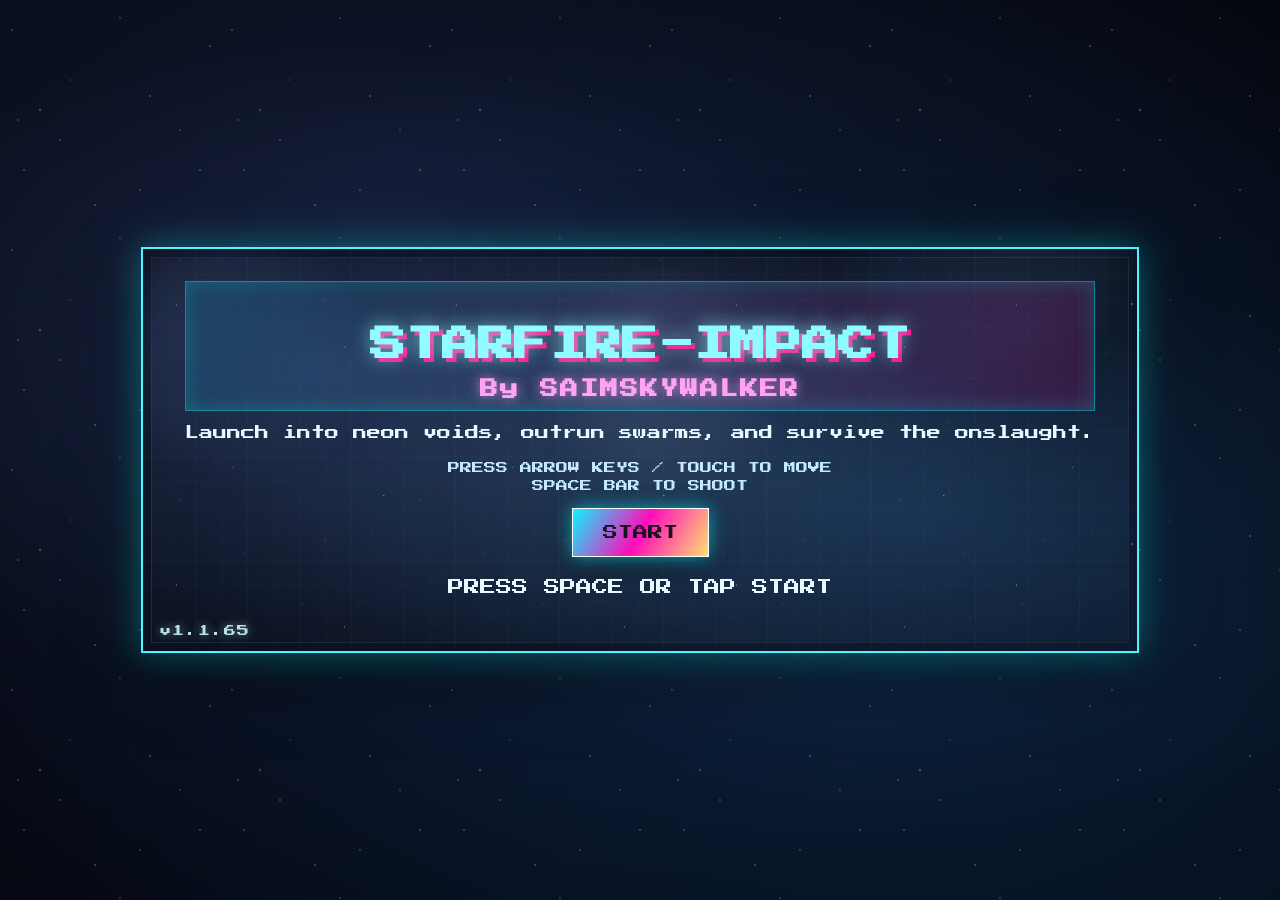
<file: index.html>
<!DOCTYPE html>
<html lang="en">

<head>
    <meta charset="UTF-8">
    <meta name="viewport" content="width=device-width, initial-scale=1.0, maximum-scale=1.0, user-scalable=no">
    <title>STARFIRE IMPACT</title>
    <link rel="stylesheet" href="style.css">
    <link rel="manifest" href="manifest.webmanifest">
    <link rel="icon" type="image/png" sizes="192x192" href="assets/player sprite first.png">
    <meta name="theme-color" content="#000000">
    <meta name="apple-mobile-web-app-capable" content="yes">
    <meta name="apple-mobile-web-app-status-bar-style" content="black-translucent">
</head>

<body>
    <script>
        window.onerror = function (msg, url, line, col, error) {
            if (window.game && typeof window.game.showMessage === 'function') {
                window.game.showMessage({
                    title: 'SYSTEM FAILURE',
                    body: "Error: " + msg + "\nLine: " + line + "\nCol: " + col,
                    primaryText: 'RELOAD',
                    tone: 'alert',
                    onPrimary: () => location.reload()
                });
            } else {
                console.error("Error: " + msg + "\nLine: " + line + "\nCol: " + col);
            }
        };
    </script>
    <div id="game-container">
        <canvas id="gameCanvas"></canvas>
        <div id="ui-layer">
            <div id="start-screen">
                <div class="start-orbs">
                    <span class="cosmic-orb orb-a"></span>
                    <span class="cosmic-orb orb-b"></span>
                    <span class="cosmic-orb orb-c"></span>
                </div>
                <div class="title-glow">
                    <h1>STARFIRE-IMPACT</h1>
                    <h2>By SAIMSKYWALKER</h2>
                </div>
                <p class="tagline">Launch into neon voids, outrun swarms, and survive the onslaught.</p>

                <div class="controls">
                    <span>Press Arrow Keys / Touch to Move</span>
                    <span>Space Bar to Shoot</span>
                </div>
                <button id="start-button">START</button>                
                <p class="blink hint">PRESS SPACE OR TAP START</p>
                <div id="version-tag" class="version-tag">v1.1.65</div>
            </div>
            <div id="hud" class="hidden">
                <div class="hud-top">
                    <div id="score">SCORE: 000000</div>
                    <div id="level-progress-container">
                        <div id="level-progress-label">BOSS APPROACHING</div>
                        <div id="level-progress-bar">
                            <div id="level-progress-fill"></div>
                        </div>
                    </div>
                    <div id="level">LEVEL 1</div>
                </div>
                <div class="hud-bottom">
                    <div id="health-bar">
                        <div id="health-fill"></div>
                    </div>
                    <div class="boss-bars">
                        <div id="boss-bar" class="hidden boss-bar">
                            <div id="boss-label">BOSS HP</div>
                            <div id="boss-bar-track">
                                <div id="boss-bar-fill"></div>
                            </div>
                            <div id="boss-shield-track" class="hidden">
                                <div id="boss-shield-fill"></div>
                            </div>
                        </div>
                        <div id="boss-bar-2" class="hidden boss-bar">
                            <div id="boss-label-2">BOSS 2 HP</div>
                            <div id="boss-bar-track-2">
                                <div id="boss-bar-fill-2"></div>
                            </div>
                        </div>
                    </div>
                </div>
            </div>
            <div id="message-overlay" class="hidden" data-tone="info">
                <div class="message-frame">
                    <div class="message-header">
                        <span class="message-kicker">STARFIRE FEED</span>
                    </div>
                    <div class="message-title" id="message-title">SYSTEM MESSAGE</div>
                    <div class="message-body" id="message-body">--</div>
                    <div class="message-actions">
                        <button id="message-primary">CONFIRM</button>
                        <button id="message-secondary" class="ghost hidden">CANCEL</button>
                    </div>
                </div>
            </div>
        </div>
    </div>
    <script src="game.js"></script>
    <script>
        if ('serviceWorker' in navigator) {
            navigator.serviceWorker.register('service-worker.js')
                .then(reg => console.log('SW registered', reg))
                .catch(err => console.error('SW failed', err));
        }
    </script>
</body>

</html>
</file>
<file: style.css>
@import url('https://fonts.googleapis.com/css2?family=Press+Start+2P&display=swap');

body,
html {
    margin: 0;
    padding: 0;
    width: 100%;
    height: 100%;
    overflow: hidden;
    background-color: #000;
    font-family: 'Press Start 2P', cursive;
    color: #fff;
    user-select: none;
    -webkit-user-select: none;
    touch-action: none;
}

#game-container {
    position: relative;
    width: 100%;
    height: 100%;
}

canvas {
    display: block;
    width: 100%;
    height: 100%;
    image-rendering: pixelated;
    /* Retro look */
}

#ui-layer {
    position: absolute;
    top: 0;
    left: 0;
    width: 100%;
    height: 100%;
    pointer-events: auto;
    display: flex;
    flex-direction: column;
    justify-content: center;
    align-items: center;
    background: transparent;
    overflow: hidden;
}

#ui-layer::before,
#ui-layer::after {
    content: none;
}

#ui-layer.start-mode {
    background:
        radial-gradient(120% 120% at 30% 25%, rgba(40, 60, 120, 0.3), transparent 65%),
        radial-gradient(120% 120% at 70% 70%, rgba(20, 90, 160, 0.26), transparent 62%),
        linear-gradient(180deg, #04060d 0%, #05070f 35%, #050812 100%);
}

#ui-layer.start-mode::before,
#ui-layer.start-mode::after {
    content: '';
    position: absolute;
    inset: 0;
    pointer-events: none;
}

#ui-layer.start-mode::before {
    background-image: url("data:image/svg+xml,%3Csvg xmlns='http://www.w3.org/2000/svg' width='220' height='220'%3E%3Crect width='220' height='220' fill='none'/%3E%3Ccircle cx='12' cy='30' r='1' fill='%23ffffff' opacity='0.45'/%3E%3Ccircle cx='40' cy='110' r='1.2' fill='%23d8e7ff' opacity='0.5'/%3E%3Ccircle cx='120' cy='18' r='0.9' fill='%23ffffff' opacity='0.4'/%3E%3Ccircle cx='210' cy='46' r='1.1' fill='%23ffffff' opacity='0.45'/%3E%3Ccircle cx='150' cy='96' r='1' fill='%23ffffff' opacity='0.5'/%3E%3Ccircle cx='70' cy='80' r='0.8' fill='%23ffffff' opacity='0.42'/%3E%3Ccircle cx='24' cy='170' r='1' fill='%23ffffff' opacity='0.45'/%3E%3Ccircle cx='140' cy='190' r='0.9' fill='%23ffffff' opacity='0.45'/%3E%3Ccircle cx='200' cy='170' r='1.1' fill='%23d8e7ff' opacity='0.52'/%3E%3Ccircle cx='95' cy='205' r='1' fill='%23ffffff' opacity='0.5'/%3E%3Ccircle cx='180' cy='130' r='0.9' fill='%23ffffff' opacity='0.4'/%3E%3Ccircle cx='60' cy='140' r='1' fill='%23ffffff' opacity='0.45'/%3E%3Ccircle cx='18' cy='120' r='0.9' fill='%23ffffff' opacity='0.45'/%3E%3C/svg%3E");
    background-size: 220px 220px;
    opacity: 0.5;
    animation: starDrift 38s linear infinite;
}

#ui-layer.start-mode::after {
    background:
        radial-gradient(60% 50% at 25% 40%, rgba(60, 80, 140, 0.25), transparent 70%),
        radial-gradient(55% 45% at 75% 60%, rgba(30, 70, 120, 0.22), transparent 70%),
        radial-gradient(45% 40% at 50% 50%, rgba(120, 150, 200, 0.12), transparent 70%);
    mix-blend-mode: screen;
    opacity: 0.65;
    animation: nebulaShift 24s ease-in-out infinite alternate;
}

#ui-layer.playing {
    background: transparent;
}

#ui-layer.playing::before,
#ui-layer.playing::after {
    content: none;
}

.hidden {
    display: none !important;
}

#loading {
    font-size: 24px;
    color: #0f0;
}

#start-screen {
    text-align: center;
    background:
        url("data:image/svg+xml,%3Csvg xmlns='http://www.w3.org/2000/svg' width='240' height='240'%3E%3Crect width='240' height='240' fill='none'/%3E%3Ccircle cx='22' cy='34' r='1' fill='%23ffffff' opacity='0.55'/%3E%3Ccircle cx='120' cy='16' r='0.8' fill='%23b8d8ff' opacity='0.55'/%3E%3Ccircle cx='210' cy='48' r='0.9' fill='%23ffffff' opacity='0.55'/%3E%3Ccircle cx='60' cy='88' r='0.8' fill='%23d0e4ff' opacity='0.65'/%3E%3Ccircle cx='188' cy='92' r='1.1' fill='%23ffffff' opacity='0.6'/%3E%3Ccircle cx='30' cy='150' r='0.9' fill='%23ffffff' opacity='0.55'/%3E%3Ccircle cx='140' cy='170' r='1.2' fill='%23ffffff' opacity='0.65'/%3E%3Ccircle cx='220' cy='182' r='0.8' fill='%23b8d8ff' opacity='0.55'/%3E%3Ccircle cx='92' cy='200' r='0.9' fill='%23ffffff' opacity='0.55'/%3E%3Ccircle cx='45' cy='210' r='1.2' fill='%23ffffff' opacity='0.55'/%3E%3Ccircle cx='176' cy='132' r='1.1' fill='%23ffffff' opacity='0.6'/%3E%3Ccircle cx='118' cy='118' r='0.7' fill='%23ffffff' opacity='0.5'/%3E%3Ccircle cx='12' cy='110' r='1.3' fill='%23ffffff' opacity='0.6'/%3E%3Ccircle cx='232' cy='108' r='1' fill='%23ffffff' opacity='0.55'/%3E%3Ccircle cx='156' cy='54' r='0.9' fill='%23ffffff' opacity='0.55'/%3E%3Ccircle cx='80' cy='32' r='0.9' fill='%23ffffff' opacity='0.55'/%3E%3Ccircle cx='204' cy='224' r='1.1' fill='%23ffffff' opacity='0.6'/%3E%3Ccircle cx='132' cy='214' r='0.8' fill='%23ffffff' opacity='0.55'/%3E%3C/svg%3E"),
        linear-gradient(145deg, rgba(8, 12, 26, 0.95), rgba(10, 20, 40, 0.92));
    background-size: 240px 240px, cover;
    background-repeat: repeat, no-repeat;
    background-position: center center, center center;
    padding: 32px 42px 46px;
    border: 2px solid #4df5ff;
    box-shadow: 0 0 35px rgba(0, 255, 255, 0.35), 0 20px 60px rgba(0, 0, 0, 0.55);
    pointer-events: auto;
    /* Enable clicking on start screen */
    backdrop-filter: blur(8px);
    position: relative;
    overflow: hidden;
}

#start-screen > :not(.version-tag) {
    position: relative;
    z-index: 2;
}

.start-orbs {
    position: absolute;
    inset: 0;
    pointer-events: none;
    z-index: 1;
}

.cosmic-orb {
    position: absolute;
    border-radius: 50%;
    filter: blur(18px);
    mix-blend-mode: screen;
    opacity: 0.3;
    animation: orbFloat 18s ease-in-out infinite alternate;
}

.orb-a {
    width: 220px;
    height: 220px;
    top: -40px;
    left: -60px;
    background: radial-gradient(circle at 30% 30%, rgba(90, 120, 180, 0.4), rgba(20, 28, 60, 0.16));
}

.orb-b {
    width: 280px;
    height: 280px;
    bottom: -80px;
    right: -40px;
    background: radial-gradient(circle at 60% 60%, rgba(120, 170, 230, 0.36), rgba(18, 50, 110, 0.18));
    animation-duration: 18s;
}

.orb-c {
    width: 200px;
    height: 200px;
    top: 40%;
    left: 42%;
    background: radial-gradient(circle at 40% 40%, rgba(170, 190, 220, 0.3), rgba(30, 40, 70, 0.16));
    animation-duration: 20s;
}

#start-screen::before {
    content: '';
    position: absolute;
    inset: 8px;
    border: 1px solid rgba(255, 255, 255, 0.06);
    pointer-events: none;
    background:
        radial-gradient(120% 120% at 20% 30%, rgba(50, 70, 120, 0.26), transparent 62%),
        radial-gradient(120% 120% at 78% 65%, rgba(40, 120, 180, 0.22), transparent 62%),
        radial-gradient(140% 140% at 50% 48%, rgba(80, 110, 160, 0.16), transparent 70%),
        linear-gradient(180deg, rgba(5, 8, 18, 0.9), rgba(5, 10, 22, 0.85));
}

#start-screen::after {
    content: '';
    position: absolute;
    inset: 0;
    background-image:
        radial-gradient(1px 1px at 12% 20%, rgba(255, 255, 255, 0.5), transparent),
        radial-gradient(1px 1px at 32% 78%, rgba(141, 210, 255, 0.45), transparent),
        radial-gradient(1px 1px at 72% 35%, rgba(220, 230, 255, 0.5), transparent),
        radial-gradient(1px 1px at 86% 88%, rgba(255, 255, 240, 0.55), transparent),
        linear-gradient(90deg, rgba(255, 255, 255, 0.02) 1px, transparent 1px),
        linear-gradient(0deg, rgba(255, 255, 255, 0.02) 1px, transparent 1px);
    background-size: 280px 280px, 280px 280px, 280px 280px, 280px 280px, 26px 26px, 26px 26px;
    mix-blend-mode: screen;
}

#hud {
    pointer-events: none;
}

h1 {
    font-size: 36px;
    color: #8cfbff;
    text-shadow: 0 0 18px rgba(140, 251, 255, 0.7), 4px 4px #ff0080;
    margin-bottom: 8px;
    line-height: 1.5;
}

p {
    font-size: 16px;
    color: #e5f9ff;
    margin: 10px 0;
}

h2 {
    font-size: 18px;
    color: #ff9df2;
    margin: 0;
    letter-spacing: 2px;
    text-shadow: 0 0 12px rgba(255, 157, 242, 0.7);
}

p {
    font-family: 'Press Start 2P', cursive;
}

.blink {
    animation: blinker 1s linear infinite;
}

.title-glow {
    padding: 12px 18px;
    border: 1px solid rgba(0, 255, 255, 0.4);
    box-shadow: inset 0 0 20px rgba(0, 255, 255, 0.2);
    margin-bottom: 12px;
    background: linear-gradient(120deg, rgba(0, 200, 255, 0.15), rgba(255, 0, 150, 0.15));
}

.start-badges {
    display: flex;
    gap: 8px;
    justify-content: center;
    flex-wrap: wrap;
    margin: 10px 0 6px;
}

.badge {
    padding: 6px 10px;
    border: 1px solid rgba(255, 255, 255, 0.15);
    background: rgba(255, 255, 255, 0.06);
    color: #c8f6ff;
    text-transform: uppercase;
    font-size: 10px;
    letter-spacing: 1px;
    box-shadow: 0 0 12px rgba(0, 255, 255, 0.12);
}

.badge-primary { border-color: #00f5ff; color: #00f5ff; }
.badge-secondary { border-color: #ff7af6; color: #ffb7ff; }
.badge-accent { border-color: #ffe066; color: #ffe8aa; }

.tagline {
    font-size: 14px;
    color: #e5f9ff;
    margin: 12px 0 18px;
    line-height: 1.5;
}

.version-tag {
    position: absolute;
    bottom: 14px;
    left: 16px;
    font-size: 12px;
    letter-spacing: 1px;
    color: #c8f6ff;
    text-shadow: 0 0 10px rgba(200, 246, 255, 0.6);
    opacity: 0.9;
    pointer-events: none;
}

#start-button {
    font-family: 'Press Start 2P', cursive;
    font-size: 15px;
    padding: 16px 30px;
    background: linear-gradient(120deg, #00f5ff 0%, #ff00b3 50%, #ffe066 100%);
    color: #0a0a0a;
    border: 1px solid #ffffff;
    box-shadow: 0 0 18px rgba(0, 245, 255, 0.6), 0 12px 28px rgba(0, 0, 0, 0.4);
    cursor: pointer;
    margin: 12px 0;
    text-transform: uppercase;
}

#start-button:active {
    transform: translateY(2px);
    box-shadow: 0 0 10px rgba(0, 245, 255, 0.4);
}

.controls {
    display: flex;
    flex-direction: column;
    gap: 6px;
    font-size: 12px;
    color: #bfe8ff;
    margin: 10px 0 4px;
    text-transform: uppercase;
}

.hint {
    margin-top: 10px;
}

@keyframes blinker {
    50% {
        opacity: 0;
    }
}

@keyframes orbFloat {
    0% { transform: translate3d(0, 0, 0) scale(1); }
    50% { transform: translate3d(8px, -6px, 0) scale(1.04); }
    100% { transform: translate3d(-10px, 12px, 0) scale(1.08); }
}

@keyframes starDrift {
    from { transform: translate3d(0, 0, 0); }
    to { transform: translate3d(-160px, -140px, 0); }
}

@keyframes nebulaShift {
    0% { transform: translate3d(-5%, -3%, 0) scale(1); }
    50% { transform: translate3d(4%, 5%, 0) scale(1.05); }
    100% { transform: translate3d(-3%, 4%, 0) scale(1.08); }
}

#hud {
    position: absolute;
    top: 0;
    left: 0;
    width: 100%;
    height: 100%;
    justify-content: space-between;
    display: flex;
    flex-direction: column;
    padding: 20px;
    box-sizing: border-box;
}

.hud-top {
    display: flex;
    justify-content: space-between;
    width: 100%;
    align-items: center;
}

#level-progress-container {
    display: flex;
    flex-direction: column;
    align-items: center;
    width: 300px;
}

#level-progress-label {
    font-size: 11px;
    margin-bottom: 6px;
    color: #9ff8ff;
    letter-spacing: 1px;
    text-shadow: 0 0 10px rgba(159, 248, 255, 0.6);
}

#level-progress-bar {
    width: 100%;
    height: 14px;
    border: 1px solid rgba(255, 255, 255, 0.18);
    background: radial-gradient(circle at 20% 50%, rgba(255, 255, 255, 0.05), transparent 45%), linear-gradient(90deg, rgba(12, 20, 40, 0.9), rgba(8, 12, 24, 0.95));
    border-radius: 12px;
    box-shadow: inset 0 0 14px rgba(0, 255, 255, 0.2), 0 0 10px rgba(0, 255, 255, 0.12);
    overflow: hidden;
}

#level-progress-fill {
    width: 0%;
    height: 100%;
    background: linear-gradient(90deg, #6ef7ff 0%, #7cf0d6 45%, #f7ff9a 100%);
    box-shadow: 0 0 14px rgba(111, 247, 255, 0.45);
    transition: width 0.25s ease-out;
}

.hud-bottom {
    display: flex;
    justify-content: space-between;
    width: 100%;
    margin-top: auto;
}

#health-bar {
    width: auto;
    min-width: 220px;
    height: 18px;
    border: 1px solid rgba(255, 255, 255, 0.2);
    background: linear-gradient(120deg, rgba(12, 28, 20, 0.9), rgba(8, 16, 10, 0.95));
    border-radius: 14px;
    box-shadow: inset 0 0 14px rgba(0, 255, 128, 0.25), 0 0 14px rgba(0, 255, 128, 0.16);
    overflow: hidden;
}

#health-fill {
    width: 100%;
    height: 100%;
    background: linear-gradient(90deg, #5afc8f 0%, #3efca2 50%, #c8ffd6 100%);
    box-shadow: 0 0 14px rgba(90, 252, 143, 0.55);
    transition: width 0.25s ease-out;
}

#boss-bar {
    display: flex;
    flex-direction: column;
    align-items: flex-end;
    gap: 8px;
    min-width: 280px;
}

#boss-label {
    font-size: 11px;
    color: #ffc0e0;
    text-shadow: 0 0 10px rgba(255, 192, 224, 0.7);
    text-align: right;
    letter-spacing: 1px;
}

#boss-bar-track {
    width: 280px;
    height: 14px;
    border: 1px solid rgba(255, 70, 140, 0.65);
    background: linear-gradient(90deg, rgba(45, 6, 26, 0.9), rgba(24, 3, 16, 0.9));
    box-shadow: inset 0 0 16px rgba(255, 70, 140, 0.35), 0 0 18px rgba(255, 70, 140, 0.22);
    border-radius: 12px;
    overflow: hidden;
}

#boss-bar-fill {
    width: 100%;
    height: 100%;
    background: linear-gradient(90deg, #ff3e6b 0%, #ff9f43 50%, #ffe28a 100%);
    box-shadow: 0 0 16px rgba(255, 62, 107, 0.45);
    transition: width 0.2s ease-out;
}

#boss-shield-track {
    width: 200px;
    height: 10px;
    border: 1px solid rgba(120, 210, 255, 0.7);
    background: linear-gradient(90deg, rgba(10, 30, 50, 0.9), rgba(6, 16, 30, 0.9));
    box-shadow: inset 0 0 12px rgba(120, 210, 255, 0.35), 0 0 12px rgba(120, 210, 255, 0.18);
    border-radius: 10px;
    overflow: hidden;
}

#boss-shield-fill {
    width: 100%;
    height: 100%;
    background: linear-gradient(90deg, #64d8ff 0%, #8ff7ff 50%, #d7f9ff 100%);
    box-shadow: 0 0 12px rgba(100, 216, 255, 0.45);
    transition: width 0.2s ease-out;
}

.boss-bars {
    display: flex;
    gap: 12px;
    align-items: flex-end;
}

.boss-bar {
    display: flex;
    flex-direction: column;
    align-items: flex-end;
    gap: 8px;
    min-width: 220px;
}

#boss-bar-track-2 {
    width: 240px;
    height: 14px;
    border: 1px solid rgba(120, 200, 255, 0.7);
    background: linear-gradient(90deg, rgba(10, 30, 50, 0.9), rgba(6, 16, 30, 0.9));
    box-shadow: inset 0 0 16px rgba(120, 200, 255, 0.35), 0 0 18px rgba(120, 200, 255, 0.22);
    border-radius: 12px;
    overflow: hidden;
}

#boss-bar-fill-2 {
    width: 100%;
    height: 100%;
    background: linear-gradient(90deg, #5ac8ff 0%, #64f1d4 50%, #c5f3ff 100%);
    box-shadow: 0 0 16px rgba(90, 200, 255, 0.4);
    transition: width 0.2s ease-out;
}

#boss-label-2 {
    font-size: 11px;
    color: #a4e0ff;
    text-shadow: 0 0 10px rgba(164, 224, 255, 0.7);
    text-align: right;
    letter-spacing: 1px;
}

#message-overlay {
    position: absolute;
    inset: 0;
    display: flex;
    align-items: center;
    justify-content: center;
    padding: 18px;
    background: radial-gradient(90% 90% at 50% 40%, rgba(12, 24, 48, 0.75), rgba(4, 6, 12, 0.7));
    backdrop-filter: blur(8px);
    z-index: 10;
}

#message-overlay.hidden {
    display: none !important;
}

.message-frame {
    width: min(520px, 92vw);
    background:
        linear-gradient(140deg, rgba(0, 20, 40, 0.9), rgba(12, 12, 32, 0.92)),
        radial-gradient(120% 140% at 20% 20%, rgba(80, 150, 255, 0.18), transparent 60%),
        radial-gradient(120% 140% at 80% 60%, rgba(255, 90, 180, 0.14), transparent 60%);
    border: 2px solid rgba(0, 255, 255, 0.35);
    box-shadow: 0 0 25px rgba(0, 200, 255, 0.2), 0 20px 50px rgba(0, 0, 0, 0.55);
    padding: 18px 18px 16px;
    position: relative;
    overflow: hidden;
}

.message-frame::after {
    content: '';
    position: absolute;
    inset: 12px;
    border: 1px solid rgba(255, 255, 255, 0.04);
    pointer-events: none;
}

.message-header {
    display: flex;
    align-items: center;
    justify-content: center;
    font-size: 10px;
    letter-spacing: 1px;
    color: #9eefff;
    text-transform: uppercase;
    margin-bottom: 10px;
    gap: 8px;
}

/* Safety: hide legacy pulse indicator if any markup remains */
.message-header .message-pulse {
    display: none !important;
}

.message-kicker {
    color: #9eefff;
}

.message-title {
    font-size: 18px;
    color: #8cfbff;
    text-shadow: 0 0 14px rgba(140, 251, 255, 0.6);
    margin-bottom: 12px;
    text-align: center;
}

.message-body {
    font-size: 13px;
    line-height: 1.6;
    color: #d8f5ff;
    text-align: center;
    white-space: pre-line;
    background: rgba(255, 255, 255, 0.03);
    border: 1px solid rgba(255, 255, 255, 0.05);
    padding: 12px;
    box-shadow: inset 0 0 14px rgba(0, 255, 255, 0.06);
}

.message-actions {
    display: flex;
    gap: 10px;
    justify-content: center;
    margin-top: 18px;
}

.message-actions button {
    font-family: 'Press Start 2P', cursive;
    font-size: 12px;
    padding: 12px 18px;
    text-transform: uppercase;
    border: 1px solid #ffffff;
    cursor: pointer;
    box-shadow: 0 0 12px rgba(0, 245, 255, 0.4), 0 8px 18px rgba(0, 0, 0, 0.45);
    background: linear-gradient(110deg, #00f5ff 0%, #ff00b3 65%, #ffe066 100%);
    color: #0a0a0a;
}

.message-actions button:active {
    transform: translateY(1px);
}

.message-actions .ghost {
    background: rgba(255, 255, 255, 0.07);
    color: #d8f5ff;
    border-color: rgba(255, 255, 255, 0.35);
    box-shadow: 0 0 12px rgba(255, 255, 255, 0.08);
}

#message-overlay[data-tone="victory"] .message-title {
    color: #7af7d3;
    text-shadow: 0 0 16px rgba(122, 247, 211, 0.7);
}

#message-overlay[data-tone="victory"] .message-frame {
    border-color: rgba(122, 247, 211, 0.6);
    box-shadow: 0 0 30px rgba(122, 247, 211, 0.32), 0 20px 50px rgba(0, 0, 0, 0.55);
}

#message-overlay[data-tone="alert"] .message-title {
    color: #ff9db8;
    text-shadow: 0 0 16px rgba(255, 157, 184, 0.7);
}

#message-overlay[data-tone="alert"] .message-frame {
    border-color: rgba(255, 100, 140, 0.55);
    box-shadow: 0 0 28px rgba(255, 100, 140, 0.28), 0 20px 50px rgba(0, 0, 0, 0.55);
}
</file>
